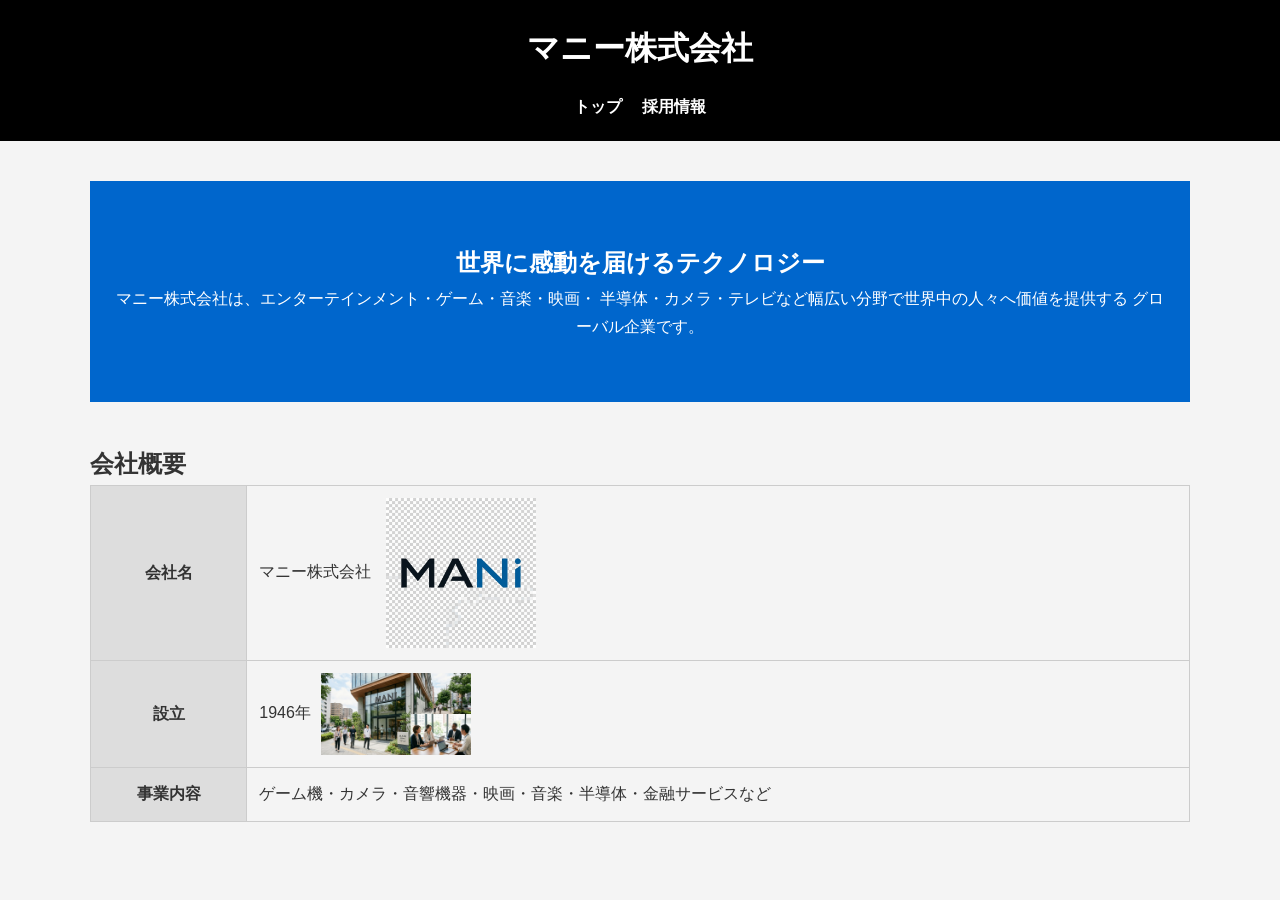
<file: index.html>
<!DOCTYPE html>
<html lang="ja">
<head>
<meta charset="UTF-8">
<meta name="viewport" content="width=device-width, initial-scale=1.0">
<title>マニー株式会社</title>
<link rel="stylesheet" href="style.css">
</head>

<body>

<header>
    <h1>マニー株式会社</h1>

    <nav>
        <ul>
            <li><a href="index.html">トップ</a></li>
            <li><a href="recruit.html">採用情報</a></li>
        </ul>
    </nav>
</header>

<section class="hero">
    <h2>世界に感動を届けるテクノロジー</h2>
    <p>
        マニー株式会社は、エンターテインメント・ゲーム・音楽・映画・
        半導体・カメラ・テレビなど幅広い分野で世界中の人々へ価値を提供する
        グローバル企業です。
    </p>
</section>

<section>

<h2>会社概要</h2>

<table>
<tr>
<th>会社名</th>
<td>マニー株式会社
    <img src="img/logo.png" alt="会社のロゴ">
</td>
</tr>

<tr>
<th>設立
</th>
<td>1946年<img src="img/build.png" alt="会社の建物"></td>
</tr>

<tr>
<th>事業内容</th>
<td>
ゲーム機・カメラ・音響機器・映画・音楽・半導体・金融サービスなど
</td>
</tr>
</file>
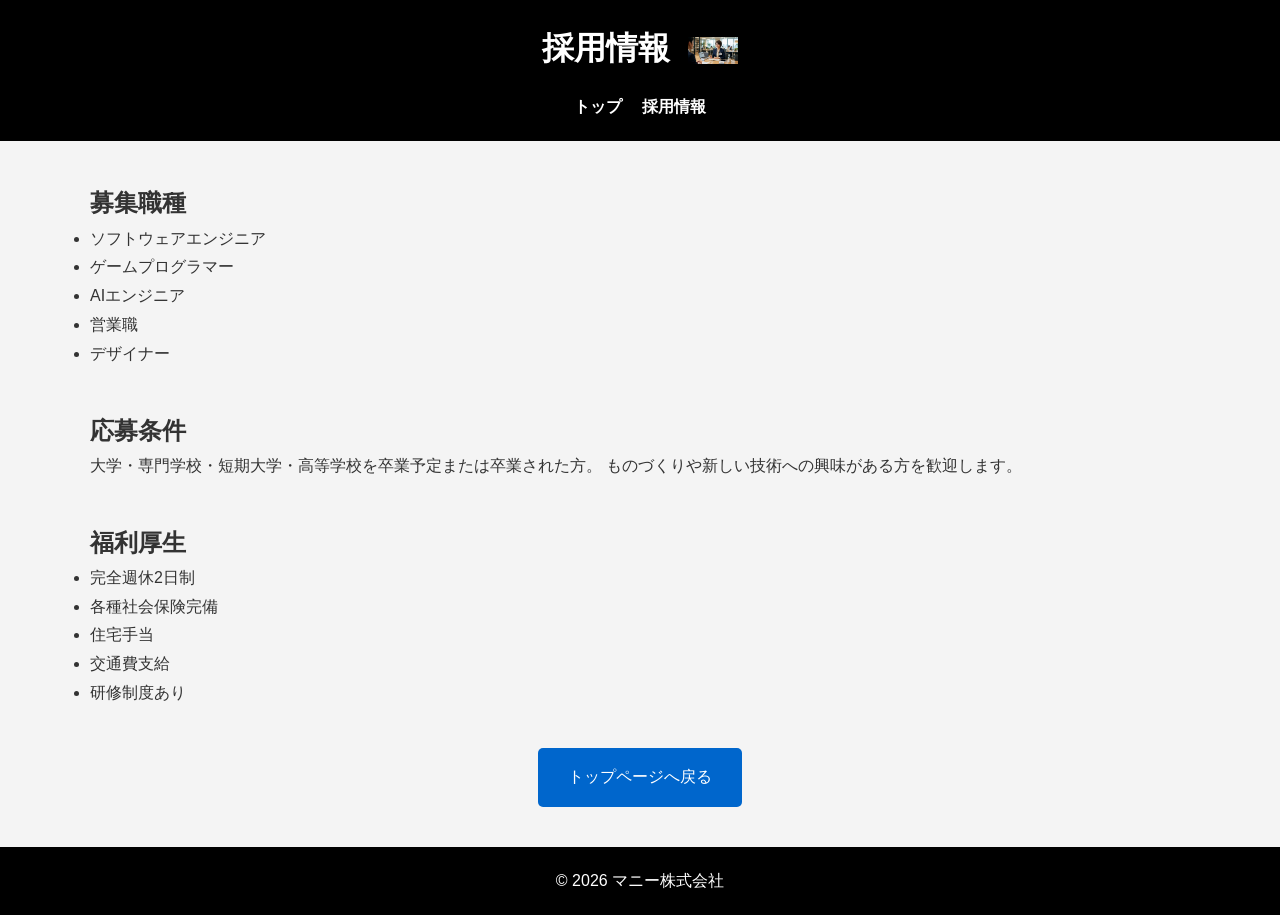
<file: recruit.html>
<!DOCTYPE html>
<html lang="ja">
<head>
<meta charset="UTF-8">
<meta name="viewport" content="width=device-width, initial-scale=1.0">
<title>採用情報 | マニー株式会社</title>
<link rel="stylesheet" href="style.css">
</head>

<body>

<header>
<h1>採用情報
    <img src="img/recruit.png" alt="recruit.png">
</h1>


<nav>
<ul>
<li><a href="index.html">トップ</a></li>
<li><a href="recruit.html">採用情報</a></li>
</ul>
</nav>

</header>

<section>

<h2>募集職種</h2>

<ul>
<li>ソフトウェアエンジニア</li>
<li>ゲームプログラマー</li>
<li>AIエンジニア</li>
<li>営業職</li>
<li>デザイナー</li>
</ul>

</section>

<section>

<h2>応募条件</h2>

<p>
大学・専門学校・短期大学・高等学校を卒業予定または卒業された方。
ものづくりや新しい技術への興味がある方を歓迎します。
</p>

</section>

<section>

<h2>福利厚生</h2>

<ul>
<li>完全週休2日制</li>
<li>各種社会保険完備</li>
<li>住宅手当</li>
<li>交通費支給</li>
<li>研修制度あり</li>
</ul>

</section>

<section class="button-area">
<a class="button" href="index.html">トップページへ戻る</a>
</section>

<footer>
<p>© 2026 マニー株式会社</p>
</footer>

</body>
</html>
</file>
<file: style.css>
*{
    margin:0;
    padding:0;
    box-sizing:border-box;
}

body{
    font-family:Arial, sans-serif;
    background:#f4f4f4;
    color:#333;
    line-height:1.8;
}

header{
    background:#000;
    color:white;
    text-align:center;
    padding:20px;
}

nav ul{
    list-style:none;
    display:flex;
    justify-content:center;
    gap:20px;
    margin-top:15px;
}

nav a{
    color:white;
    text-decoration:none;
    font-weight:bold;
}

.hero{
    background:#0066cc;
    color:white;
    padding:60px 20px;
    text-align:center;
}

section{
    width:90%;
    max-width:1100px;
    margin:40px auto;
}

table{
    width:100%;
    border-collapse:collapse;
}

table th,
table td{
    border:1px solid #ccc;
    padding:12px;
}

table th{
    background:#ddd;
}

.cards{
    display:flex;
    gap:20px;
}

.card{
    background:white;
    padding:20px;
    flex:1;
    border-radius:10px;
    box-shadow:0 0 8px rgba(0,0,0,.2);
}

.button-area{
    text-align:center;
}

.button{
    display:inline-block;
    padding:15px 30px;
    background:#0066cc;
    color:white;
    text-decoration:none;
    border-radius:5px;
}

footer{
    background:#000;
    color:white;
    text-align:center;
    padding:20px;
    margin-top:40px;
}

/* ---------- タブレット ---------- */

@media screen and (max-width:992px){

.cards{
    flex-wrap:wrap;
}

.card{
    width:48%;
}

}

/* ---------- スマホ ---------- */

@media screen and (max-width:768px){

nav ul{
    flex-direction:column;
    gap:10px;
}

.cards{
    flex-direction:column;
}

.card{
    width:100%;
}

.hero{
    padding:40px 15px;
}

table{
    font-size:14px;
}

}

/* ---------- 画像のサイズ調整 ---------- */

/* 会社概要のテーブル内にあるロゴと建物の画像 */
table img {
    max-width: 150px; /* 横幅を最大150pxに制限（お好みで調整してください） */
    height: auto;     /* 縦横比を維持 */
    vertical-align: middle; /* 文字と高さを揃える */
    margin-left: 10px;      /* 文字との間に少し隙間を作る */
}

/* 採用情報の見出し横にある画像 */
header h1 img {
    max-width: 50px;  /* 見出し横なので小さめに設定 */
    height: auto;
    vertical-align: middle;
    margin-left: 10px;
}
</file>
